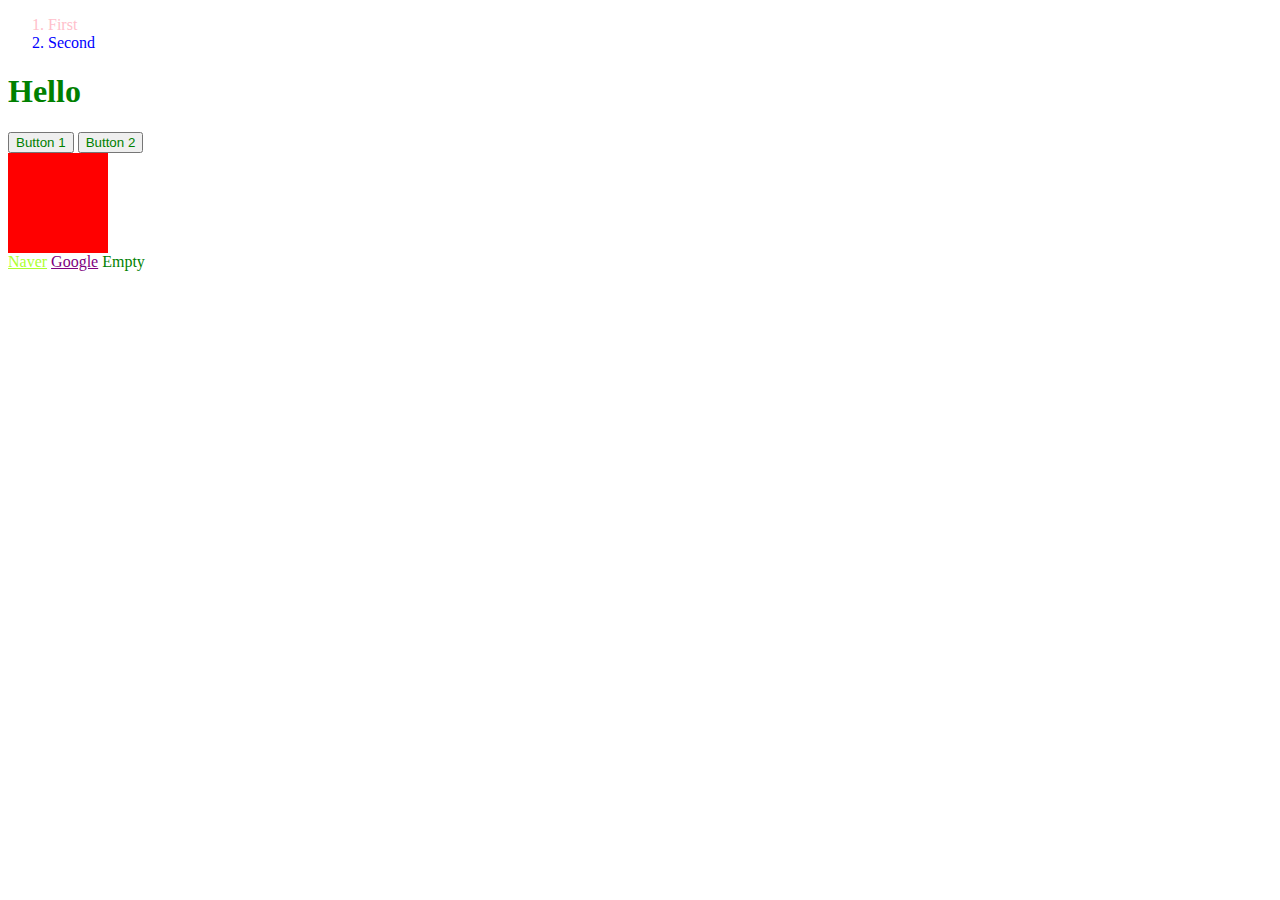
<file: CSS_Study/index.html>
<!DOCTYPE html>
<html lang="en">
<head>
  <meta charset="UTF-8">
  <meta name="viewport" content="width=device-width, initial-scale=1.0">
  <link rel="stylesheet" href="index.css">
  <title>Dream Coding CSS Study</title>
</head>
<body>
  <ol>
    <li id="special">First</li>
    <li>Second</li>
  </ol>
  <h1 id="special">Hello</h1>
  <button>Button 1</button>
  <button>Button 2</button>
  <div class="red"></div>
  <div class="blue"></div>
  <a href="naver.com">Naver</a>
  <a href="googlenaver.com">Google</a>
  <a>Empty</a>
</body>
</html>
</file>
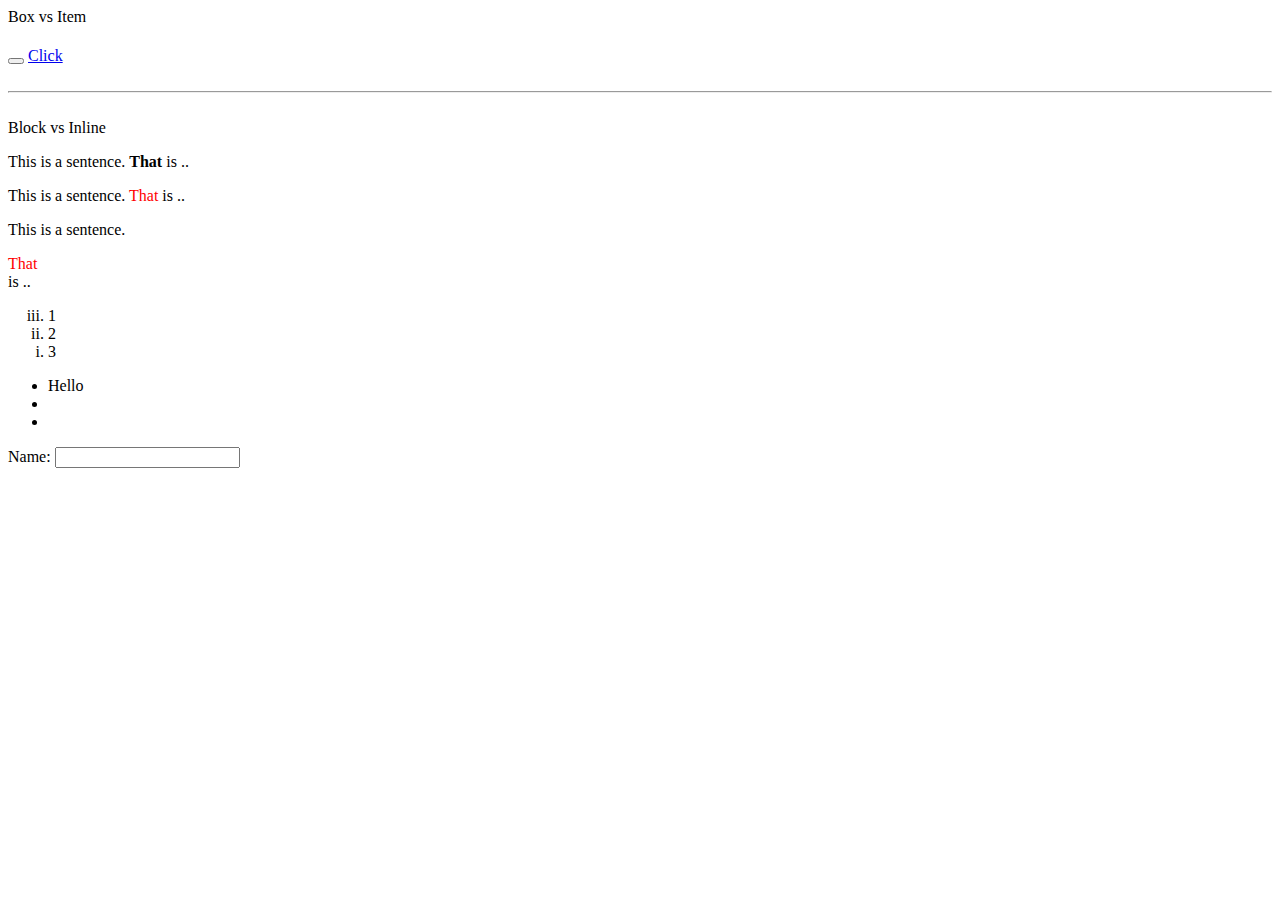
<file: HTML_Study/index.html>
<!-- "Document Type은 html이다."라고 정의 -->
<!DOCTYPE html>
<!-- html file의 최상위에 있는 Tag -->
<html lang="en">
<!-- head: metadata 포함 -->
<head>
  <meta charset="UTF-8">
  <meta name="viewport" content="width=device-width, initial-scale=1.0">
  <title>Dream Coding HTML Study</title>
</head>
<!-- body: 사용자에게 보여지는 최상위 container -->
<body>
  <!-- Box vs Item -->
  <div>Box vs Item</div>
  <!-- Box: 사용자에게 보여지지 않는 부분 -->
  <header></header>
  <footer></footer>
  <section></section>
  <div></div>
  <span></span>

  <!-- Item: 사용자에게 보여지는 부분 -->
  <h1></h1>
  <button></button>

  <!-- <a>: anchor tag -->
  <a href="https:google.com" target="_blank">Click</a>

  <br>
  <br>
  <hr>
  <br>

  <!-- Block vs Inline -->
  <div>Block vs Inline</div>
  <!-- 
    Block: 혼자 한 줄을 완전히 차지
    Inline: 줄바꿈 없이 한 줄에 다른 요소와 나란히 배치
  -->

  <!-- <p>: 문단을 정의할 때 사용 -->
  <p>This is a sentence. <b>That</b> is ..</p>
  <!-- <span>은 inline 단위이기 때문에 줄바꿈 미발생 -->
  <p>This is a sentence. <span style="color: red;">That</span> is ..</p>
  <!-- <div>는 block 단위이기 때문에 줄바꿈 발생 -->
  <p>This is a sentence. <div style="color: red;">That</div> is ..</p> 

  <!-- List: <ol>, <ul>, <li> -->
  <!-- <ol>: Ordered List -->
  <ol type="i" reversed>
    <li>1</li>
    <li>2</li>
    <li>3</li>
  </ol>
  <!-- <ul>: Unordered List -->
  <ul>
    <li>Hello</li>
    <li></li>
    <li></li>
  </ul>

  <!-- Input과 type -->
  <label for="input_name">Name: </label>
  <input id="input_name" type="text"> <!-- type 종류는 MDN에서 확인 -->
</body>
</html>
</file>
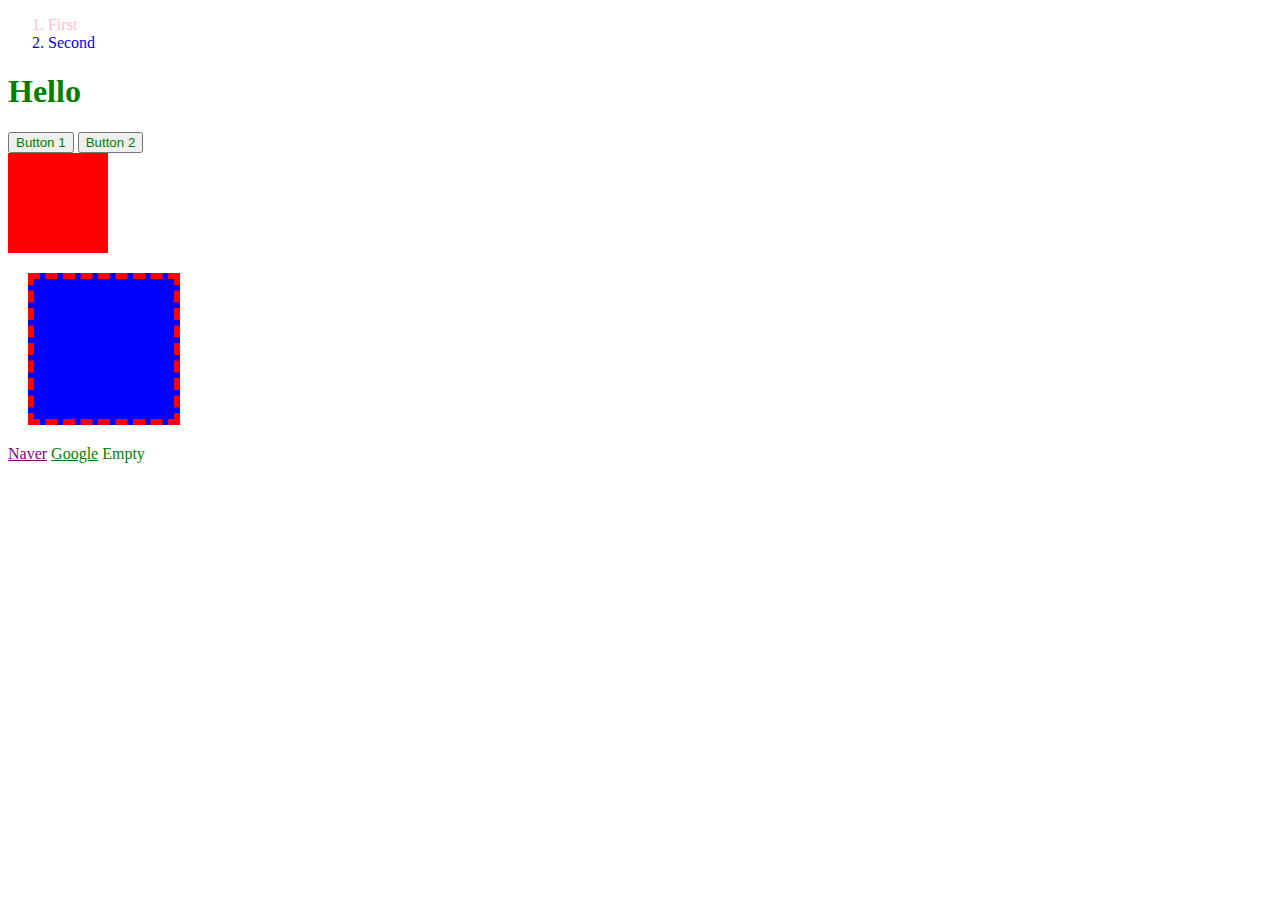
<file: CSS_Study/1.selector.html>
<!DOCTYPE html>
<html lang="en">
<head>
  <meta charset="UTF-8">
  <meta name="viewport" content="width=device-width, initial-scale=1.0">
  <link rel="stylesheet" href="1.selector.css">
  <title>Dream Coding CSS Study</title>
</head>
<body>
  <ol>
    <li id="special">First</li>
    <li>Second</li>
  </ol>
  <h1 id="special">Hello</h1>
  <button>Button 1</button>
  <button>Button 2</button>
  <div class="red"></div>
  <div class="blue"></div>
  <a href="naver.com">Naver</a>
  <a href="googlenaver.com">Google</a>
  <a>Empty</a>
</body>
</html>
</file>
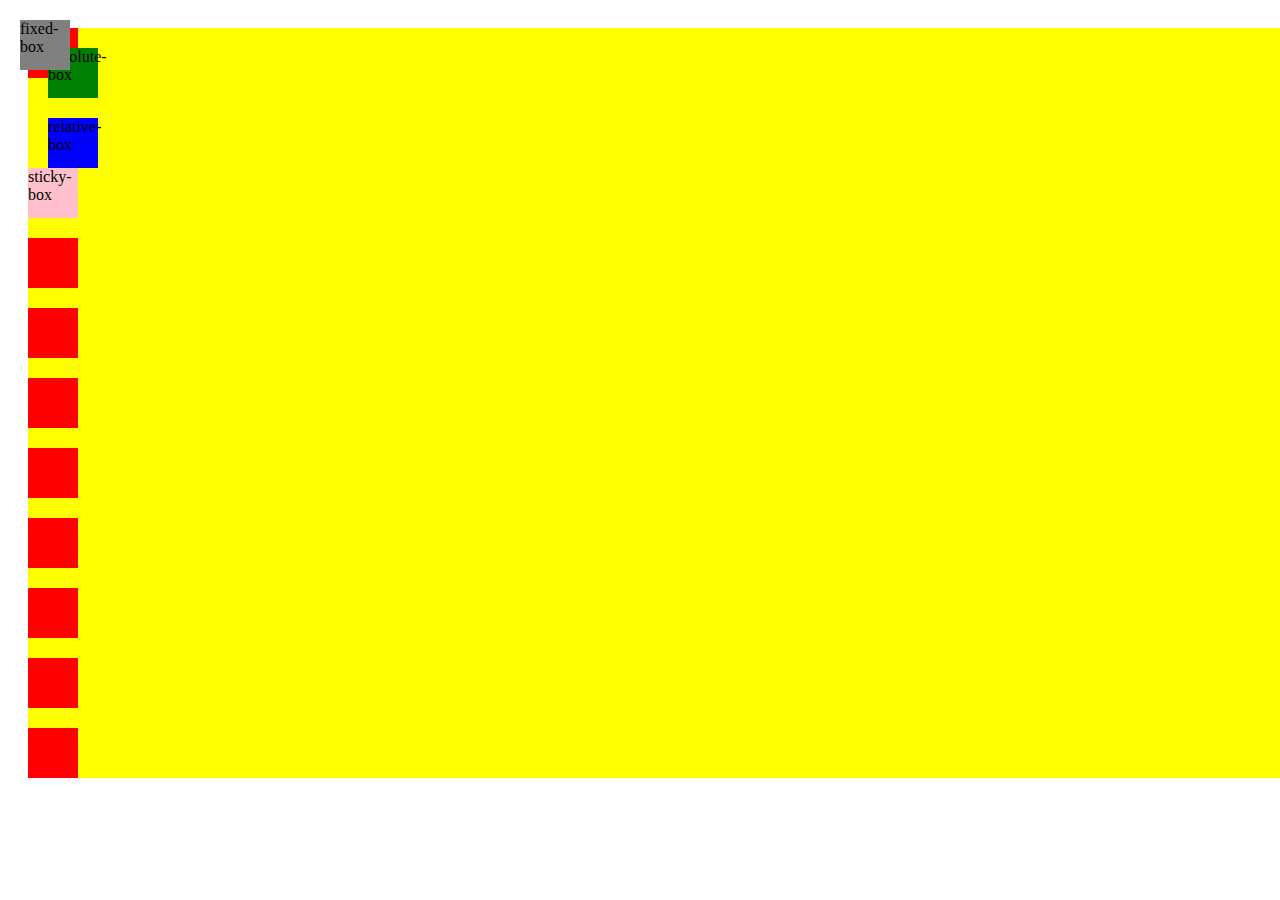
<file: CSS_Study/2.layout.html>
<!DOCTYPE html>
<html>
<head>
  <meta charset="utf-8">
  <meta name="viewport" content="width=device-width">
  <title>CSS Selector</title>
  <link rel="stylesheet" href="./2.layout.css">
</head>
<body>
  <!-- ! display -->
  <!-- Block Level -->
  <!-- <div>가 대표 -->
  <!-- <div>1</div>
  <div>2</div>
  <div>3</div> -->

  <!-- Inline Level -->
  <!-- <span>이 대표 -->
  <!-- <span>1</span>
  <span>2</span>
  <span>3</span> -->

  <!-- ! position -->
  <article class="container">
    <div></div>
    <div class="relative-box">relative-box</div>
    <div class="absolute-box">absolute-box</div>
    <div class="fixed-box">fixed-box</div>
    <div class="sticky-box">sticky-box</div>
    <div></div>
    <div></div>
    <div></div>
    <div></div>
    <div></div>
    <div></div>
    <div></div>
    <div></div>
  </article>
</body>
</html>
</file>
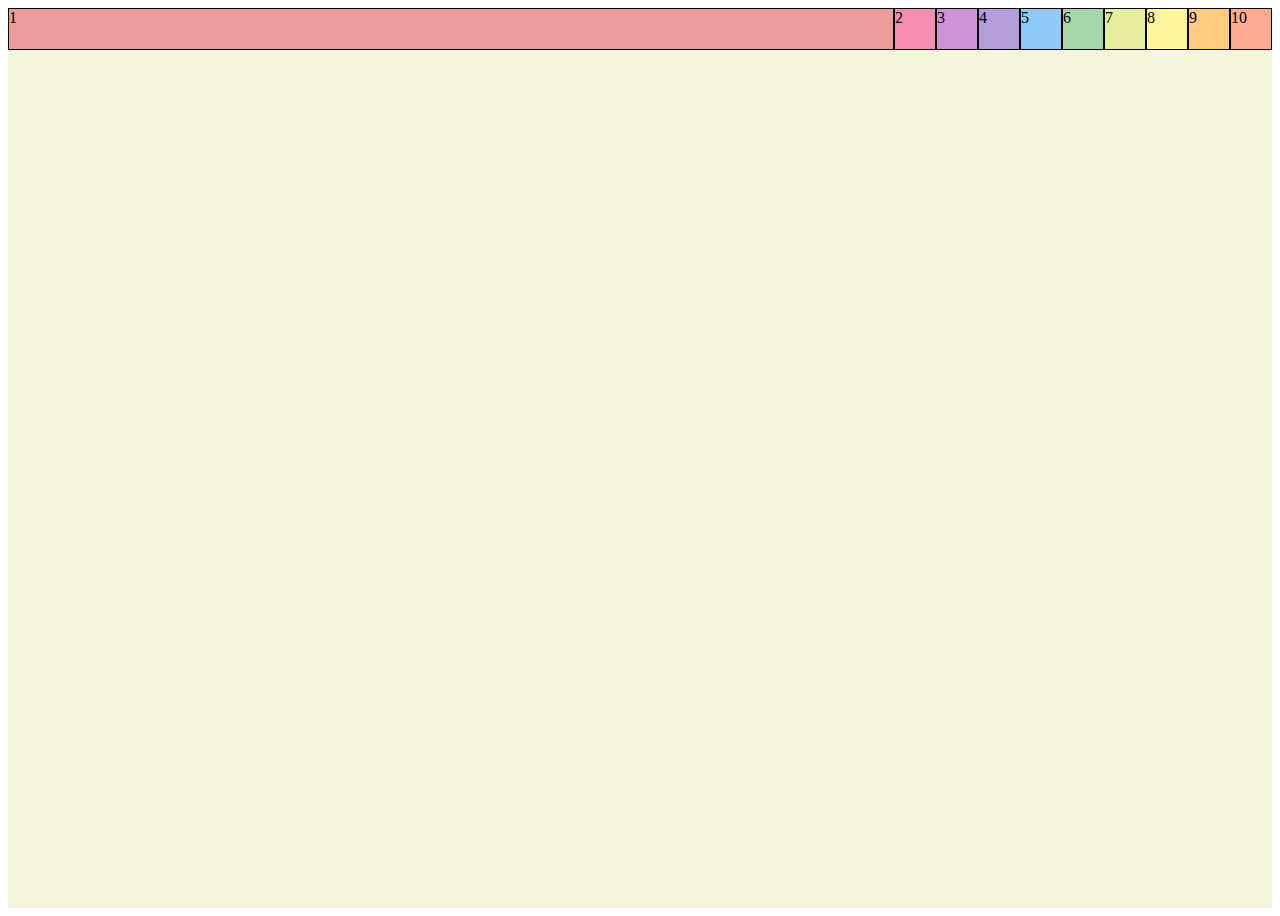
<file: CSS_Study/3.FlexBox.html>
<!DOCTYPE html>
<html lang="en">
<head>
  <meta charset="UTF-8">
  <meta name="viewport" content="width=device-width, initial-scale=1.0">
  <link rel="stylesheet" href="./3.FlexBox.css">
  <title>Flex Box</title>
</head>
<body>
  <div class="container">
    <div class="item item1">1</div>
    <div class="item item2">2</div>
    <div class="item item3">3</div>
    <div class="item item4">4</div>
    <div class="item item5">5</div>
    <div class="item item6">6</div>
    <div class="item item7">7</div>
    <div class="item item8">8</div>
    <div class="item item9">9</div>
    <div class="item item10">10</div>
  </div>
</body>
</html>
</file>
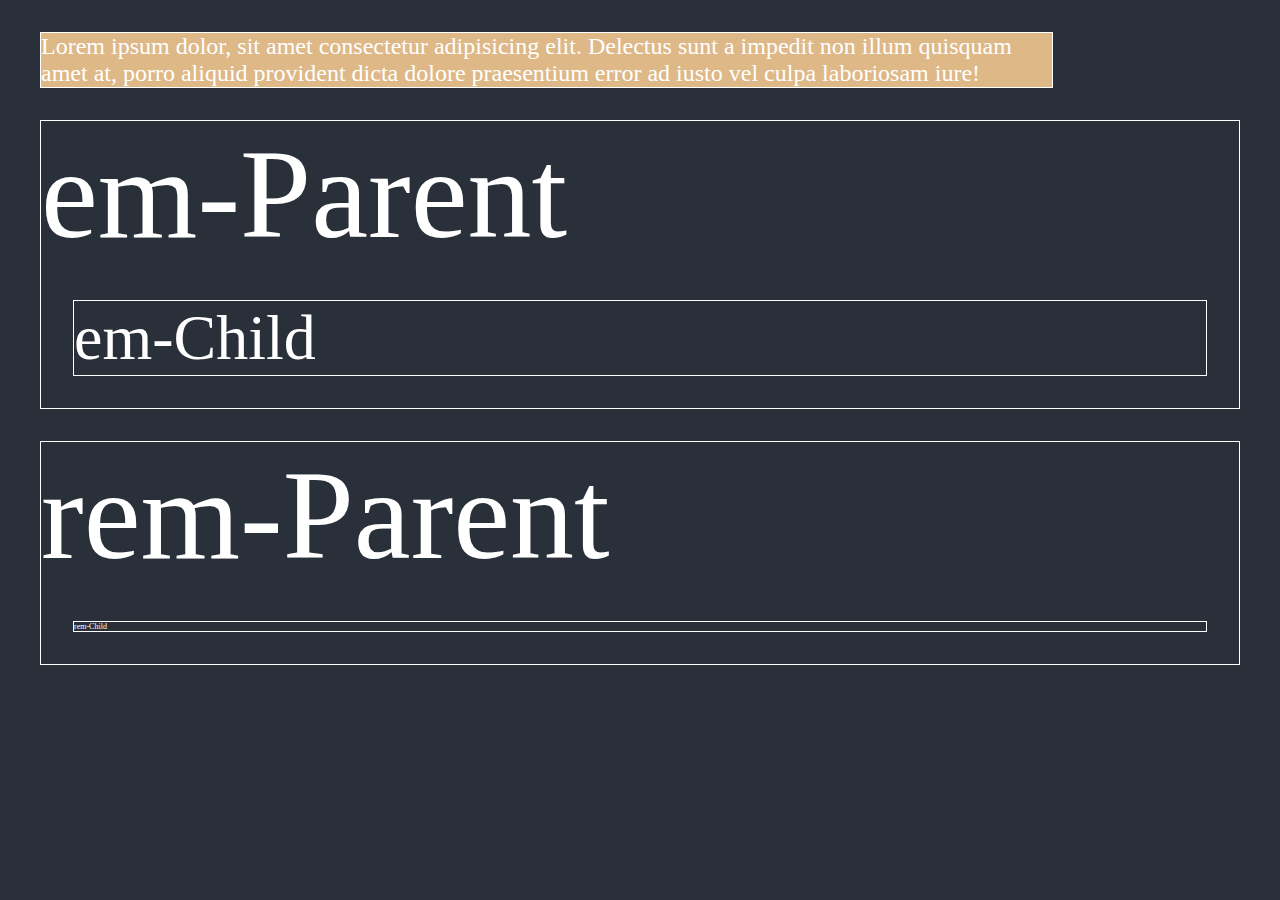
<file: CSS_Study/4.cssUnit.html>
<!DOCTYPE html>
<html lang="en">
<head>
  <meta charset="UTF-8">
  <meta name="viewport" content="width=device-width, initial-scale=1.0">
  <link rel="stylesheet" href="/CSS_Study/4.cssUnit.css">
  <title>Responsivs Unit</title>
</head>
<body>
  <!-- ! % - parent related-->
  <div class="percent">
    Lorem ipsum dolor, sit amet consectetur adipisicing elit.
    Delectus sunt a impedit non illum quisquam amet at, porro aliquid provident dicta dolore praesentium error ad iusto vel culpa laboriosam iure!
  </div>

  <!-- ! em - relative to parent element -->
  <!-- 부모의 font-size를 곱하는 것 -->
  <div class="em-parent">
    em-Parent
    <div class="em-child">
      em-Child
    </div>
  </div>

  <!-- ! rem - relative to root element-->
  <!-- 여기서 r은 root를 의미 -->
  <div class="rem-parent">
    rem-Parent
    <div class="rem-child">
      rem-Child
    </div>
  </div>

  <!-- ! vw - 1% of the viewport’s width  -->
  <!-- ! vh - 1% of the viewport’s height -->
</body>
</html>
</file>
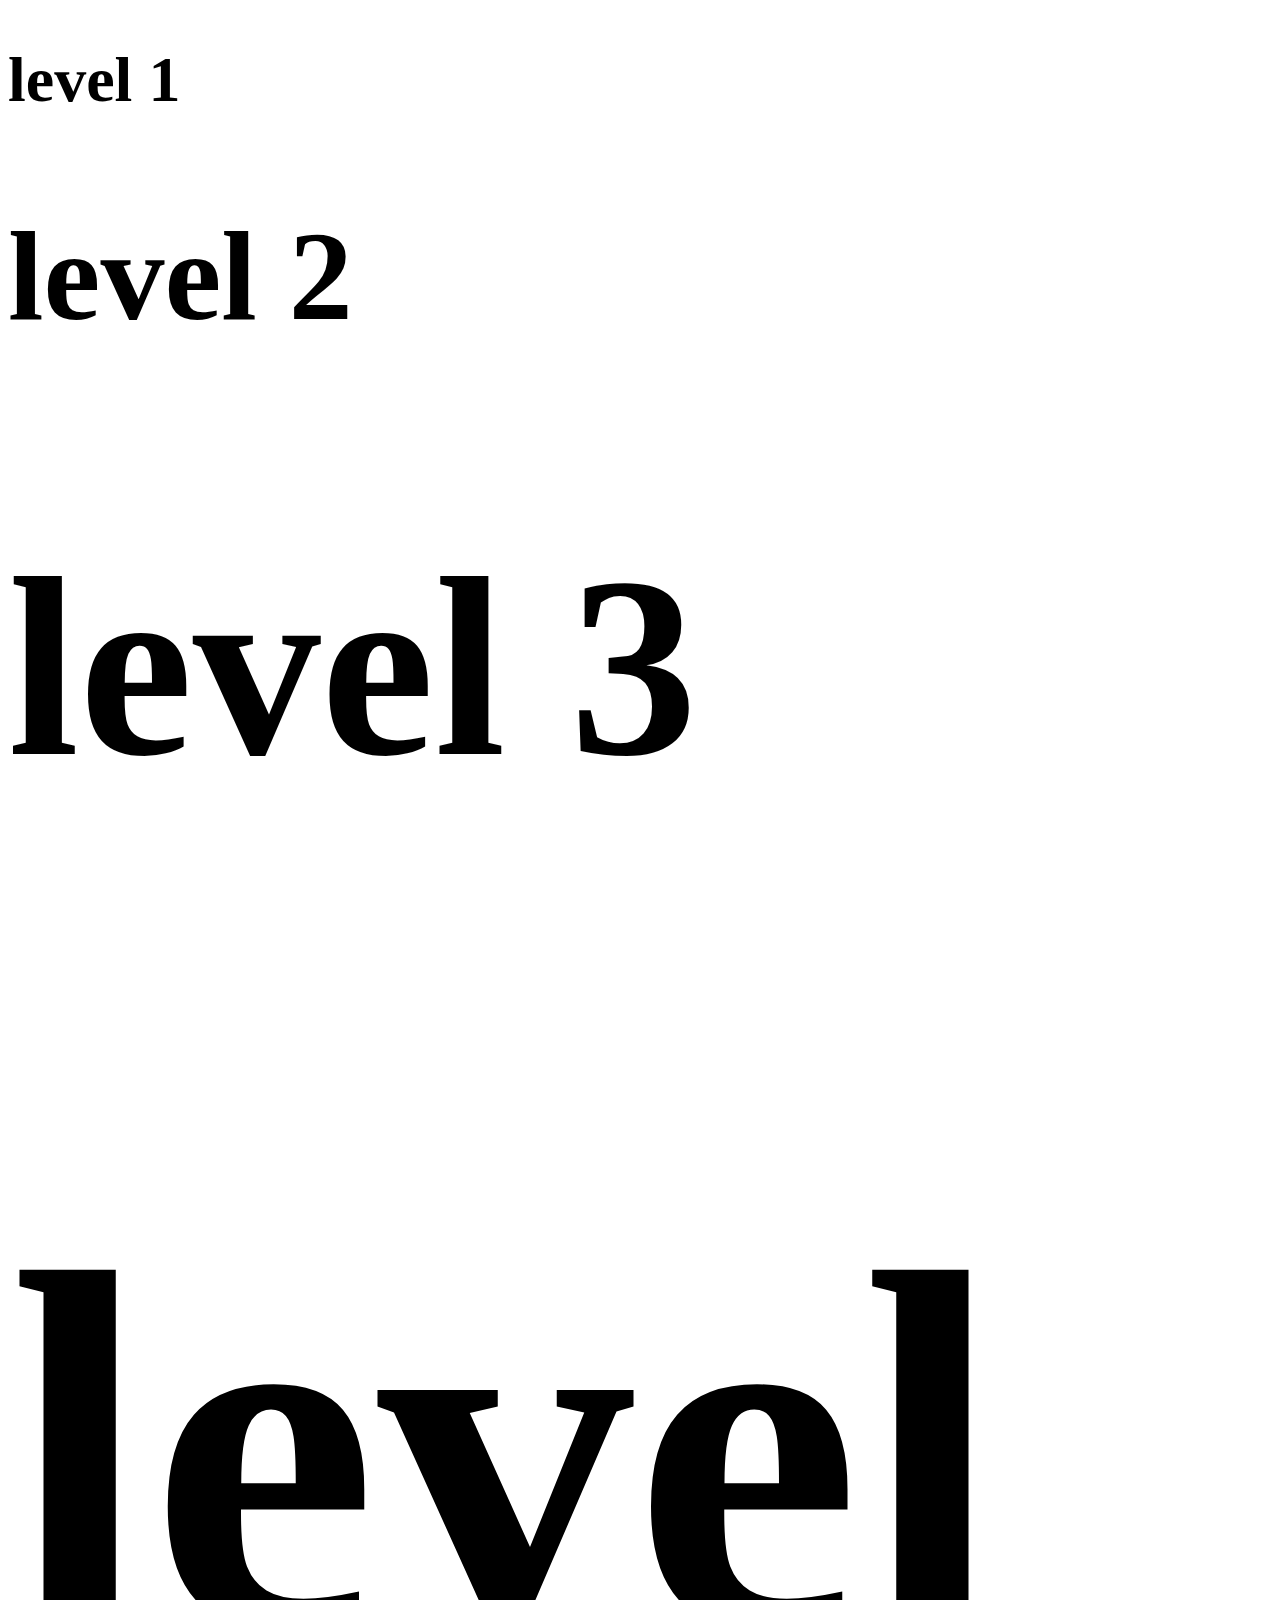
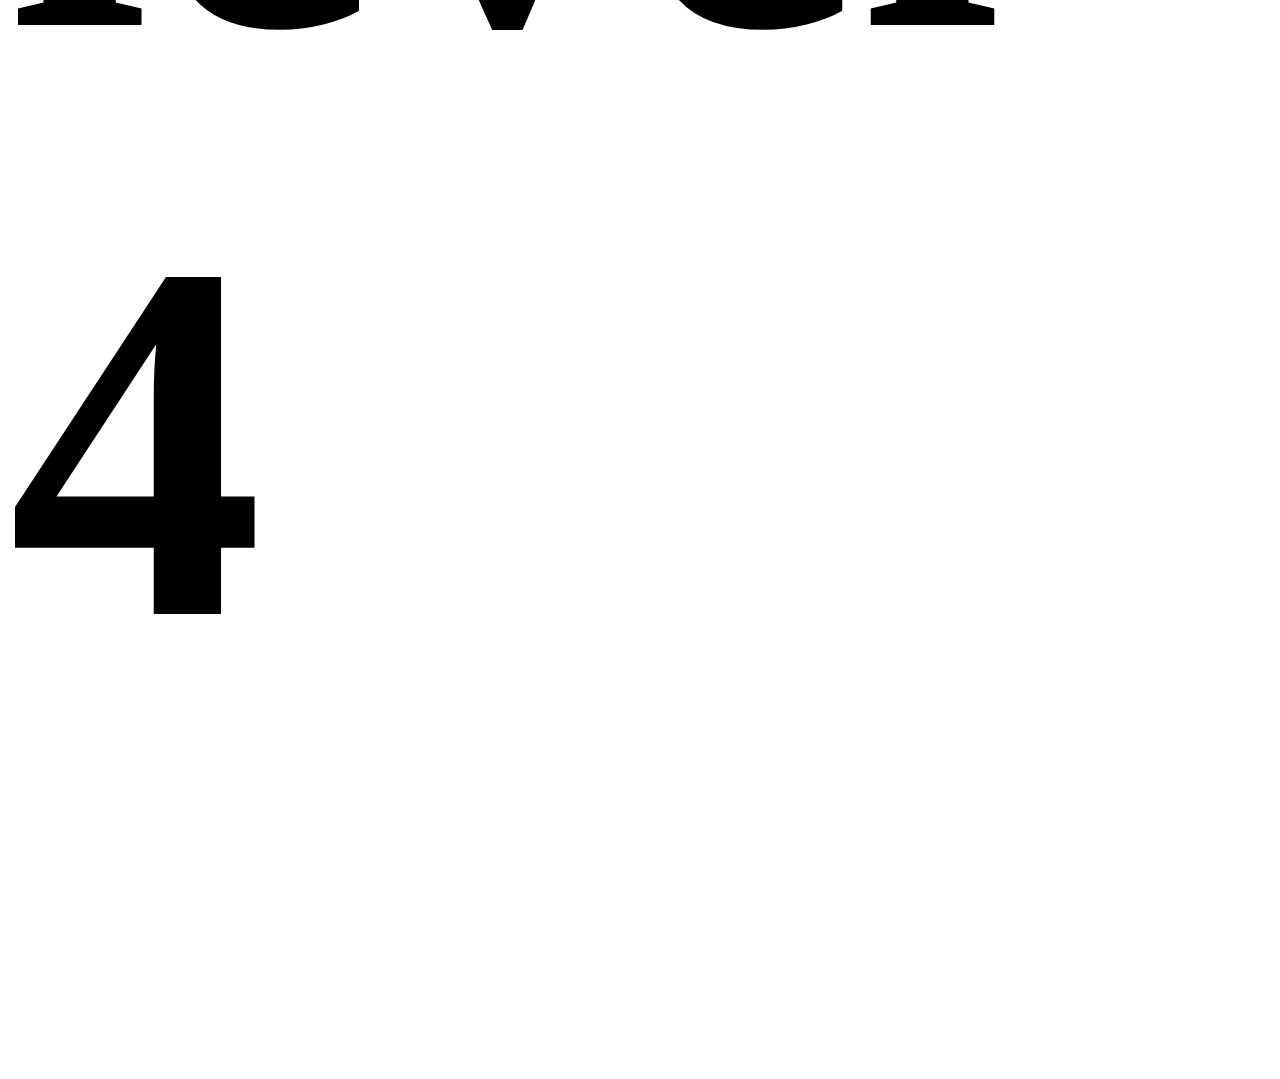
<file: CSS_Study/5-1.em_tree.html>
<!DOCTYPE html>
<html lang="en">
<head>
  <meta charset="UTF-8">
  <meta name="viewport" content="width=device-width, initial-scale=1.0">
  <link rel="stylesheet" href="5-1.em_tree.css">
  <title>em_tree</title>
</head>
<body>
  <div class="level1">
    <h1>level 1</h1>
    <div class="level2">
      <h1>level 2</h1>
      <div class="level3">
        <h1>level 3</h1>
        <div class="level4">
          <h1>level 4</h1>
        </div>
      </div>
    </div>
  </div>
</body>
</html>
</file>
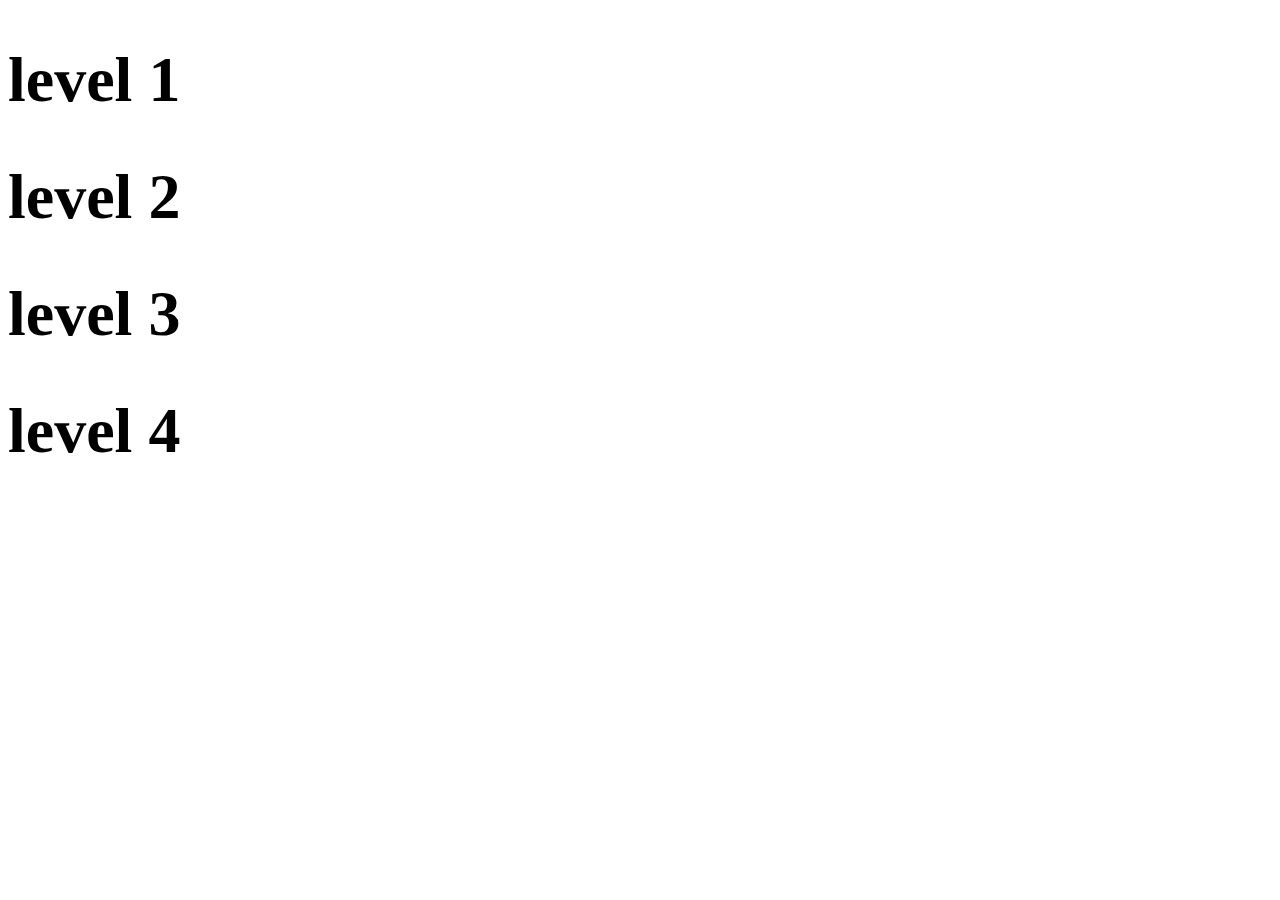
<file: CSS_Study/5-2.rem_tree.html>
<!DOCTYPE html>
<html lang="en">
<head>
  <meta charset="UTF-8">
  <meta name="viewport" content="width=device-width, initial-scale=1.0">
  <link rel="stylesheet" href="5-2.rem_tree.css">
  <title>rem_tree</title>
</head>
<body>
  <div class="level1">
    <h1>level 1</h1>
    <div class="level2">
      <h1>level 2</h1>
      <div class="level3">
        <h1>level 3</h1>
        <div class="level4">
          <h1>level 4</h1>
        </div>
      </div>
    </div>
  </div>
</body>
</html>
</file>
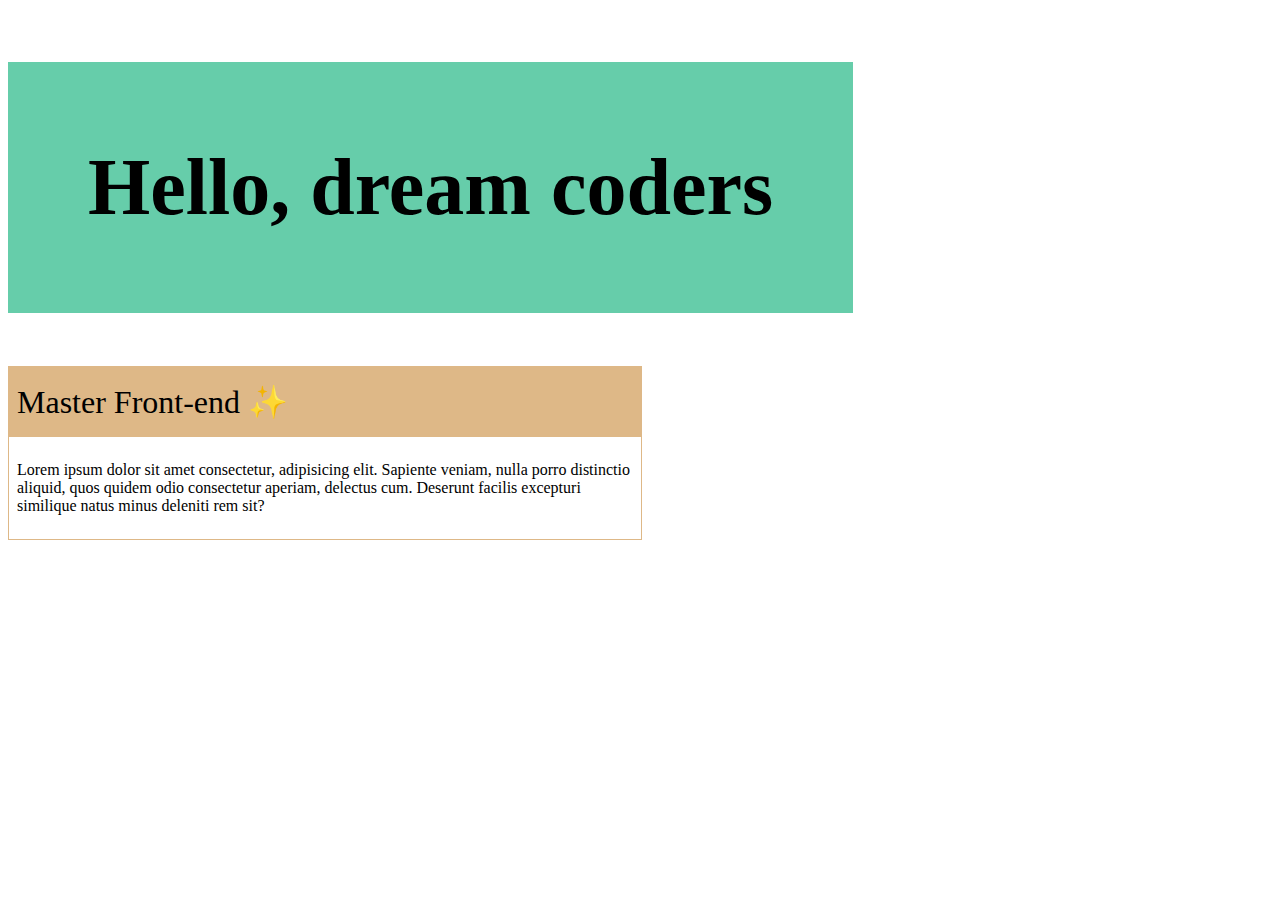
<file: CSS_Study/5-3.emVSrem.html>
<!DOCTYPE html>
<html lang="en">
<head>
  <meta charset="UTF-8">
  <meta name="viewport" content="width=device-width, initial-scale=1.0">
  <link rel="stylesheet" href="5-3.emVSrem.css">
  <title>em vs rem</title>
</head>
<body>
  <!-- ! em 예제 html -->
  <h1>Hello, dream coders</h1>

  <!-- ! rem 예제 html -->
  <section class="component">
    <header class="title">Master Front-end ✨</header>
    <p class="contents">
      Lorem ipsum dolor sit amet consectetur, adipisicing elit. Sapiente
      veniam, nulla porro distinctio aliquid, quos quidem odio consectetur
      aperiam, delectus cum. Deserunt facilis excepturi similique natus minus
      deleniti rem sit?
    </p>
  </section>
</body>
</html>
</file>
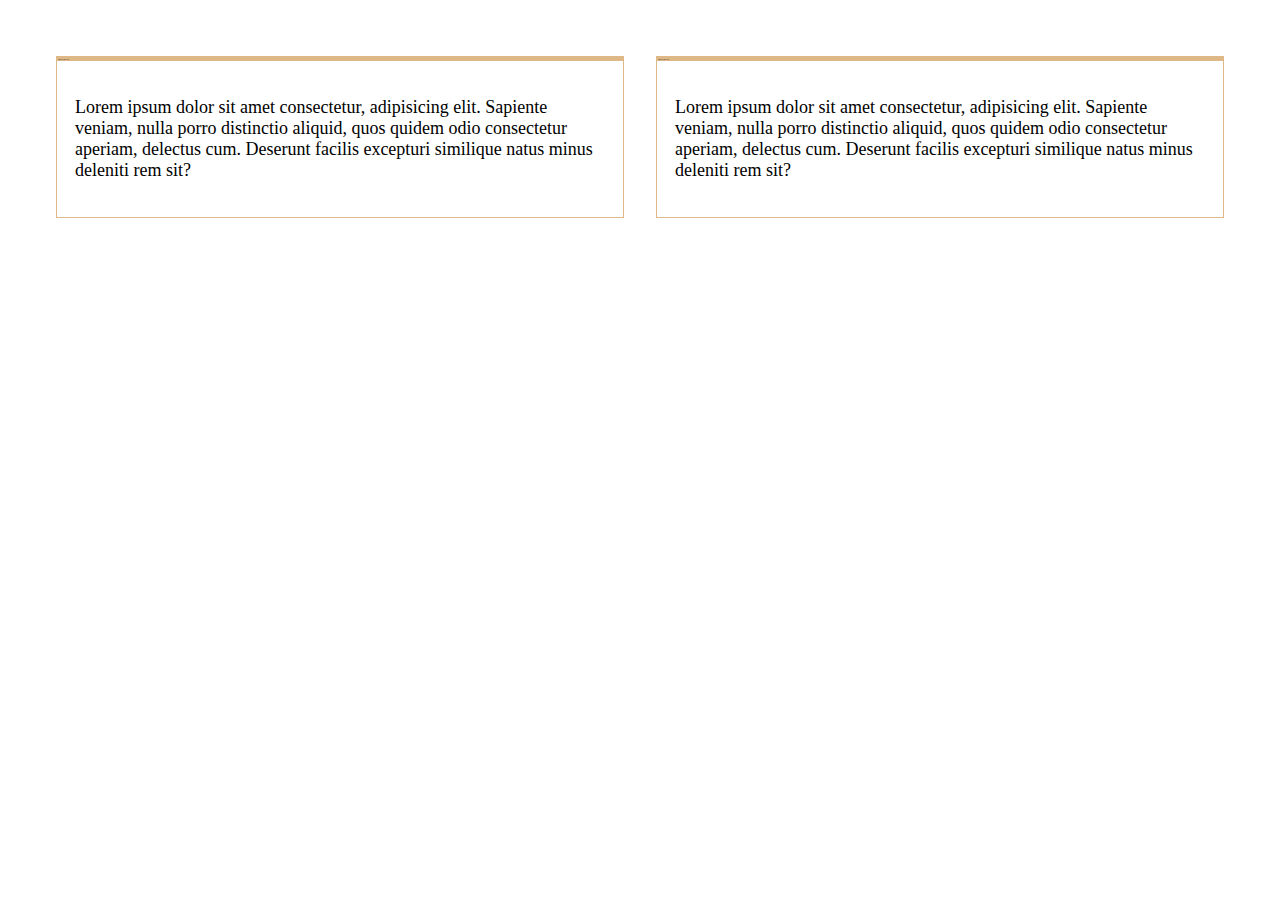
<file: CSS_Study/5-4.responsive.html>
<!DOCTYPE html>
<html lang="en">
<head>
  <meta charset="UTF-8">
  <meta name="viewport" content="width=device-width, initial-scale=1.0">
  <link rel="stylesheet" href="5-4.responsive.css">
  <title>responsive</title>
</head>
<body>
  <section class="container">
    <section class="component">
      <header class="title">Master Front-end ✨</header>
      <p class="contents">
        Lorem ipsum dolor sit amet consectetur, adipisicing elit. Sapiente
        veniam, nulla porro distinctio aliquid, quos quidem odio consectetur
        aperiam, delectus cum. Deserunt facilis excepturi similique natus minus
        deleniti rem sit?
      </p>
    </section>
    <section class="component">
      <header class="title">Master Front-end ✨</header>
      <p class="contents">
        Lorem ipsum dolor sit amet consectetur, adipisicing elit. Sapiente
        veniam, nulla porro distinctio aliquid, quos quidem odio consectetur
        aperiam, delectus cum. Deserunt facilis excepturi similique natus minus
        deleniti rem sit?
      </p>
    </section>
  </section>
</body>
</html>
</file>
<file: CSS_Study/index.css>
/* 
  사용법
  selector {
    property: value;
*/

/* Universal Selector*/
* {
  color: green;
}

/* type Selector */
li {
  color: blue;
}

/* ID Selector */
li#special {
  color: pink;
}

/* Class Selector */
.red {
  width: 100px;
  height: 100px;
  background-color: red;
}

/* State Selector */
button:hover {
  color: red;
  background-color: beige;
}

/* Attribute Selector */
a[href] {
  color: purple;
}

a[href='naver.com'] {
  color: greenyellow;
}
</file>
<file: CSS_Study/1.selector.css>
/* 사용법
  selector {
    property: value;
  }
*/
/*  */
/* Universal Selector */
* {
  color: green;
}

/* Type Selector */
li {
  color: blue;
}

/* ID Selector */
li#special {
  color: pink;
}

/* Class Selector */
.red {
  width: 100px;
  height: 100px;
  background: red;
}

.blue {
  width: 100px;
  height: 100px;
  /*
    padding: content 안에 들어가는 spacing
    margin: content 밖에 들어가는 spacing
    첫번째 value부터 상, 우, 하, 좌 순
    value를 2개만 쓰면 첫번째 value는 상하,
    두번째 value는 좌우
  */
  padding: 20px 20px 20px 20px;
  margin: 20px;
  /*
    첫번째 value부터
    width, style, color 순
  */
  border: 6px dashed red;
  background: blue;
}

/* State Selector */
button:hover {
  color: red;
  background: beige;
}

/* Attribute Selector */
a[href^='naver'] {
  color: purple;
}
</file>
<file: CSS_Study/2.layout.css>
/* ! display css */
/* div,
span {
  width: 80px;
  height: 80px;
  margin: 20px;
}

div {
  background: red;
  display: inline;
}

span {
  background: blue;
  display: block;
} */

/* ! position css */
/* 
  position의 default value는
  static
*/
div {
  width: 50px;
  height: 50px;
  margin-bottom: 20px;
  background: red;
}

.container {
  background: yellow;
  position: relative;
  top: 20px;
  left: 20px;
}

.relative-box {
  background: blue;
  position: relative;
  top: 20px;
  left: 20px;
}

.absolute-box {
  background: green;
  position: absolute;
  top: 20px;
  left: 20px;
}

.fixed-box {
  background: gray;
  position: fixed;
  top: 20px;
  left: 20px;
}

.sticky-box {
  background: pink;
  position: sticky;
  top: 20px;
  left: 20px;
}
</file>
<file: CSS_Study/3.FlexBox.css>
.container {
  background: beige;
  height: 100vh;
  display: flex;
  /* flex-direction: row;
  flex-wrap: nowrap; */
  /* 
    ! flex-flow는 flex-direction, flex-wrap을 합친 것; 
  */
  flex-flow: row nowrap;
  justify-content: flex-start;
  align-items: flex-start;
  align-content: flex-start;
}

.item {
  width: 40px;
  height: 40px;
  border: 1px solid black;
}

.item1 {
  background: #ef9a9a;
  /* flex-grow: 0;
  flex-shrink: 0;
  flex-basis: auto; */
  flex: 2 2 auto; /* grow shrink basis */
  align-self: flex-start;
}

.item2 {
  background: #f48fb1;
}

.item3 {
  background: #ce93d8;
}

.item4 {
  background: #b39ddb;
}

.item5 {
  background: #90caf9;
}

.item6 {
  background: #a5d6a7;
}

.item7 {
  background: #e6ee9c;
}

.item8 {
  background: #fff59d;
}

.item9 {
  background: #ffcc80;
}

.item10 {
  background: #ffab91;
}
</file>
<file: CSS_Study/4.cssUnit.css>
html {
  /* 브라우저에서 지정된 font-size를 따라간다는 것 */
  font-size: 100%;
}

body {
  color: white;
  background-color: #293039;
}

.percent {
  width: 80%;
  font-size: 24px;
  background-color: burlywood;
  /* margin-bottom: 20px; */
}

div {
  border: 1px solid white;
  margin: 32px;
}

/* ! em */
.em-parent {
  /* 8em = 16px*8 = 128px */
  font-size: 8em;
}

.em-child {
  /* 0.5em = 128px*0.5 = 64px */
  font-size: 0.5em;
}

/* ! rem */
.rem-parent {
  /* 8rem = 16px*8 = 128px */
  font-size: 8rem;
}

.rem-child {
  /* 0.5em = 16px*0.5 = 8px */
  font-size: 0.5rem;
}
</file>
<file: CSS_Study/5-1.em_tree.css>
.level1 {
  font-size: 2em;
}

.level2 {
  font-size: 2em;
}

.level3 {
  font-size: 2em;
}

.level4 {
  font-size: 2em;
}
</file>
<file: CSS_Study/5-2.rem_tree.css>
.level1 {
  font-size: 2rem;
}

.level2 {
  font-size: 2rem;
}

.level3 {
  font-size: 2rem;
}

.level4 {
  font-size: 2rem;
}
</file>
<file: CSS_Study/5-3.emVSrem.css>
/* ! em 예제 css */
h1 {
  display: inline-block;
  font-size: 5em;
  background-color: mediumaquamarine;
  padding: 1em;
}

/* ! rem 예제 css */
.component {
  width: 50%;
  border: 1px solid burlywood;
  font-size: 2rem;
}

.title {
  padding: 0.5em 0.5rem;
  background-color: burlywood;
}

.contents {
  font-size: 1rem;
  padding: 0.5em 0.5rem;
}

@media screen and (max-width: 780px) {
  /* ! em 예제 css */
  h1 {
    font-size: 3em;
  }

  /* ! rem 예제 css */
  .component {
    font-size: 1.5rem;
  }
}

@media screen and (max-width: 680px) {
  /* ! em 예제 css */
  h1 {
    font-size: 1.5em;
  }

  /* ! rem 예제 css */
  .component {
    font-size: 0.75rem;
  }
}
</file>
<file: CSS_Study/5-4.responsive.css>
h1 {
  font-size: 1.75px;
  color: burlywood;
  margin: auto;
  text-align: center;
}

.container {
  display: flex;
  padding: 2em;
}

.component {
  border: 1px solid burlywood;
  margin: 1em;
}

.title {
  font-size: 1.5px;
  padding: 1em;
  background-color: burlywood;
}

.contents {
  font-size: 1.125rem;
  padding: 1em;
}

@media screen and (max-width: 48rem) {
  .container {
    flex-direction: column;
  }
}
</file>
